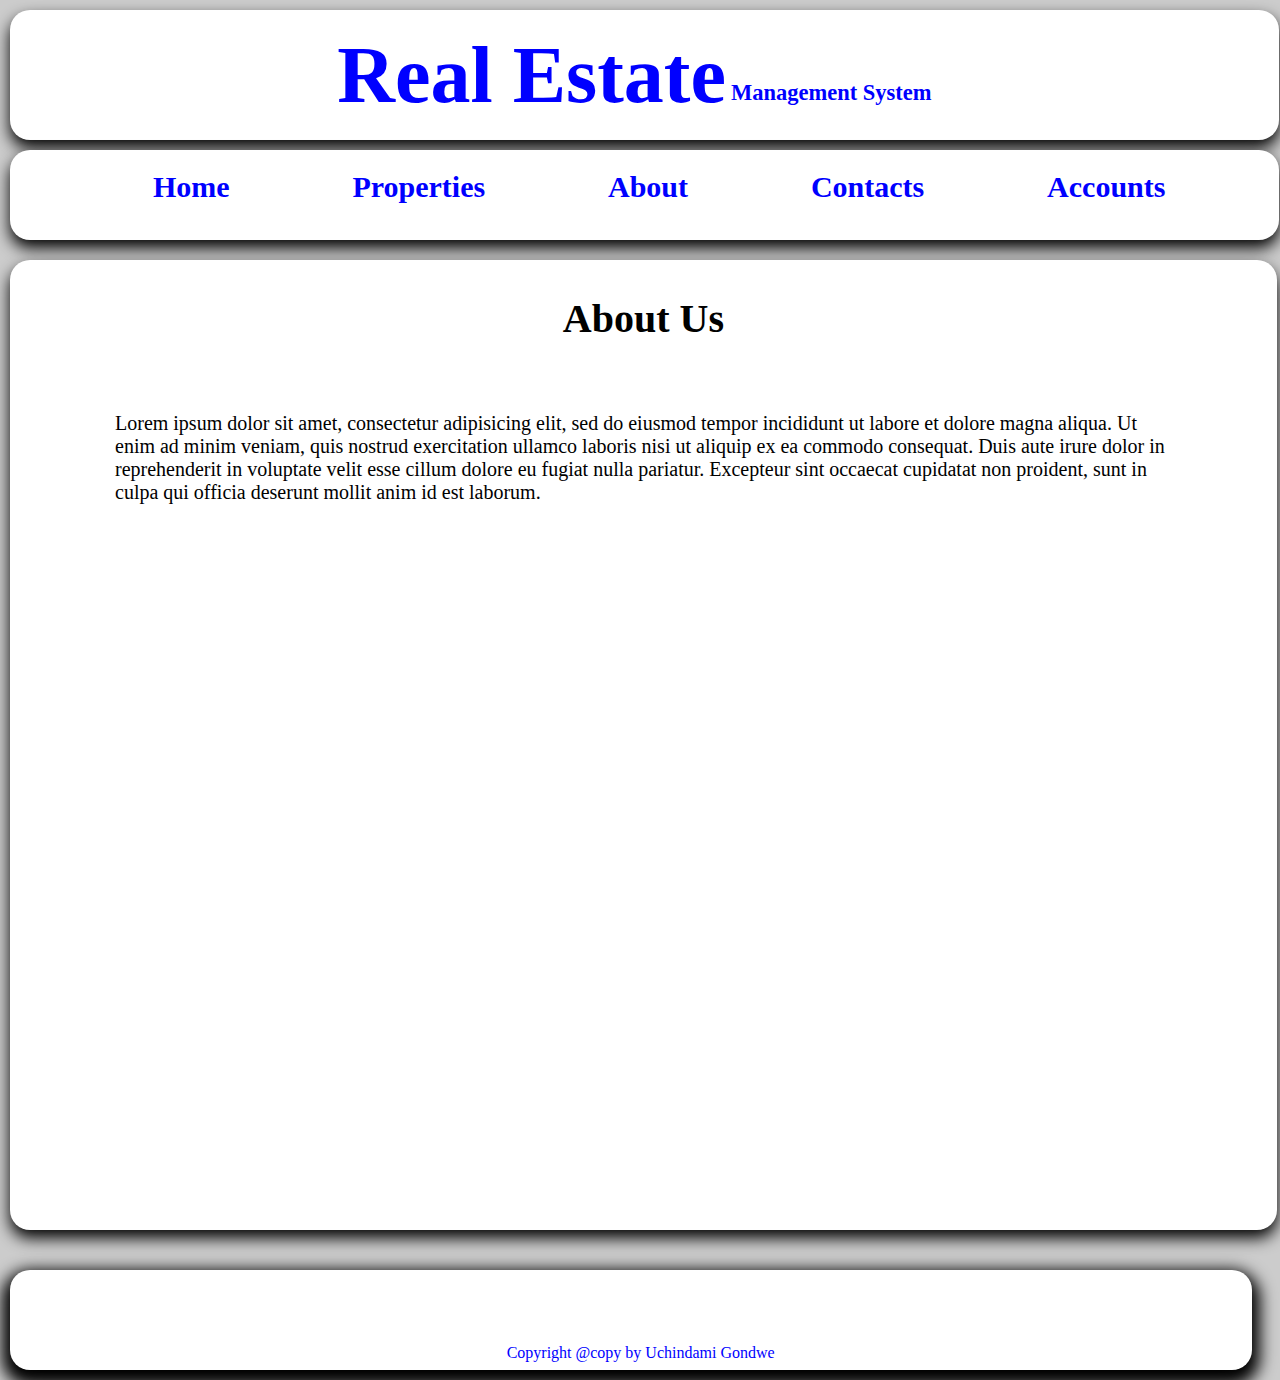
<file: About.html>
<!DOCTYPE html>
<html>
<head>
	<title>uchi</title>
	<meta charset="utf-8">
	<link rel="stylesheet" type="text/css" href="main.css">
	<meta name="viewport" content="width=device-width, initial-scale=1">
	<style type="text/css">
		button{
			background: #0099ff;
			color: #ffffff;
			font: bold 26px tahomma;
			border-radius: 15px;
			-moz-border-radius: 15px;
			-webkit-border-radius: 15px;
			box-shadow: 0px 10px 20px 0px;
			padding: 10px;
			margin-left: 15%;
		}
	</style>
</head>
<body>
<header id="head1"><h1>Real Estate</h1><span style="color: blue; font:bold 22.5px tahomma; margin:50px 0px 0px 5px; ">Management System</span>

</header>
<nav>
	<a href="index.html">Home</a>
    <a href="Properties.html">Properties</a>
	<a href="About.html">About</a>
	<a href="contact.html">Contacts</a>
	<a href="user login.html">Accounts</a>

</nav>
<div style="width: 93.5%;" id="div1">
	<section>
		<h2>About Us</h2>
<p style="padding: 50px; margin: 20px; font-size: 20px;">
Lorem ipsum dolor sit amet, consectetur adipisicing elit, sed do eiusmod
tempor incididunt ut labore et dolore magna aliqua. Ut enim ad minim veniam,
quis nostrud exercitation ullamco laboris nisi ut aliquip ex ea commodo
consequat. Duis aute irure dolor in reprehenderit in voluptate velit esse
cillum dolore eu fugiat nulla pariatur. Excepteur sint occaecat cupidatat non
proident, sunt in culpa qui officia deserunt mollit anim id est laborum.
</p>
			
	</section>
</div>

<footer>
	<p>
	Copyright @copy by Uchindami Gondwe
</p>
</footer>
</body>
</html>
</file>
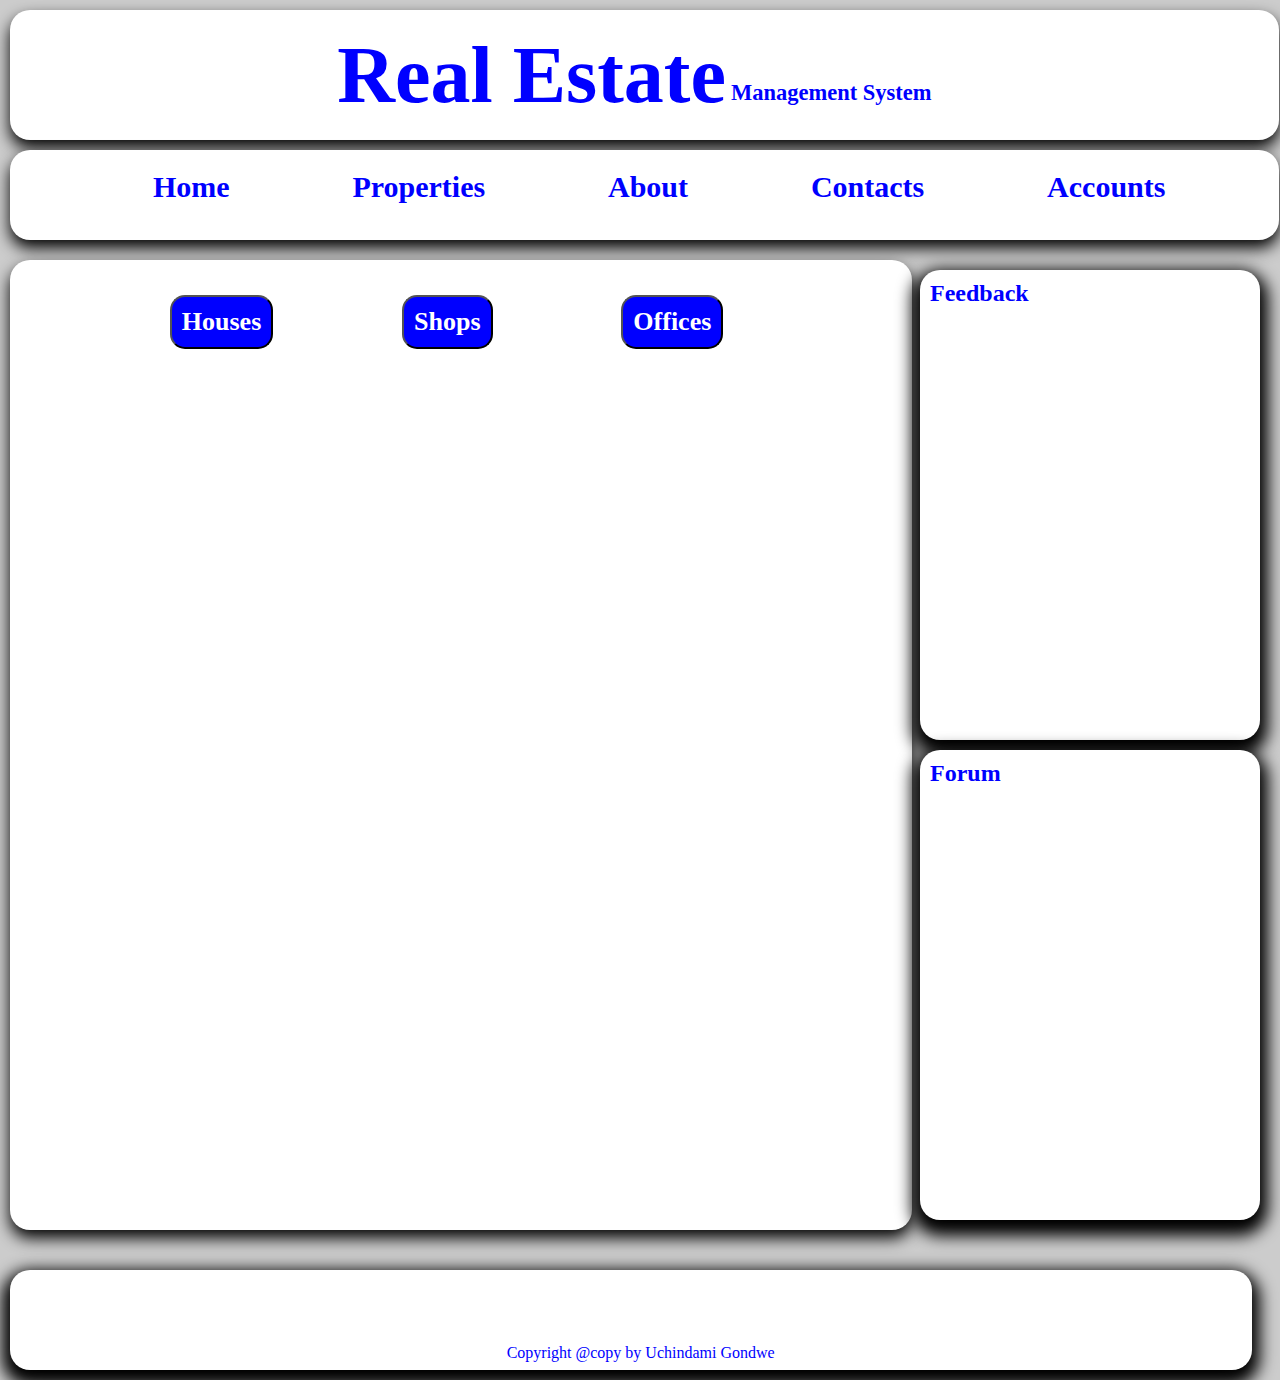
<file: Buildings.html>
<!DOCTYPE html>
<html>
<head>
	<title>uchi</title>
	<meta charset="utf-8">
	<link rel="stylesheet" type="text/css" href="main.css">
	<meta name="viewport" content="width=device-width, initial-scale=1">
	<style type="text/css">
		button{
			background: blue;
			color: #ffffff;
			font: bold 26px tahomma;
			border-radius: 15px;
			-moz-border-radius: 15px;
			-webkit-border-radius: 15px;
			box-shadow: 0px 10px 20px 0px;
			padding: 10px;
			margin-left: 15%;
		}
	</style>
</head>
<body>
<header id="head1"><h1>Real Estate</h1><span style="color: blue; font:bold 22.5px tahomma; margin:50px 0px 0px 5px; ">Management System</span>

</header>
<nav>
	<a href="index.html">Home</a>
    <a href="Properties.html">Properties</a>
	<a href="About.html">About</a>
	<a href="contact.html">Contacts</a>
	<a href="user login.html">Accounts</a>

</nav>
<div id="div1">
	<section>
		<a href="Houses.html"><button>Houses</button></a>
		<a href="Shops.html"><button>Shops</button></a>
		<a href="Offices.html"><button>Offices</button></a>

		
	</section>
</div>
<div id="div2">
	<aside class="side">
		<h2>Feedback</h2>
	</aside>
	<aside class="side">
		<h2>Forum</h2>
	</aside>
</div>
<footer>
	<p>
	Copyright @copy by Uchindami Gondwe
</p>
</footer>
</body>
</html>
</file>
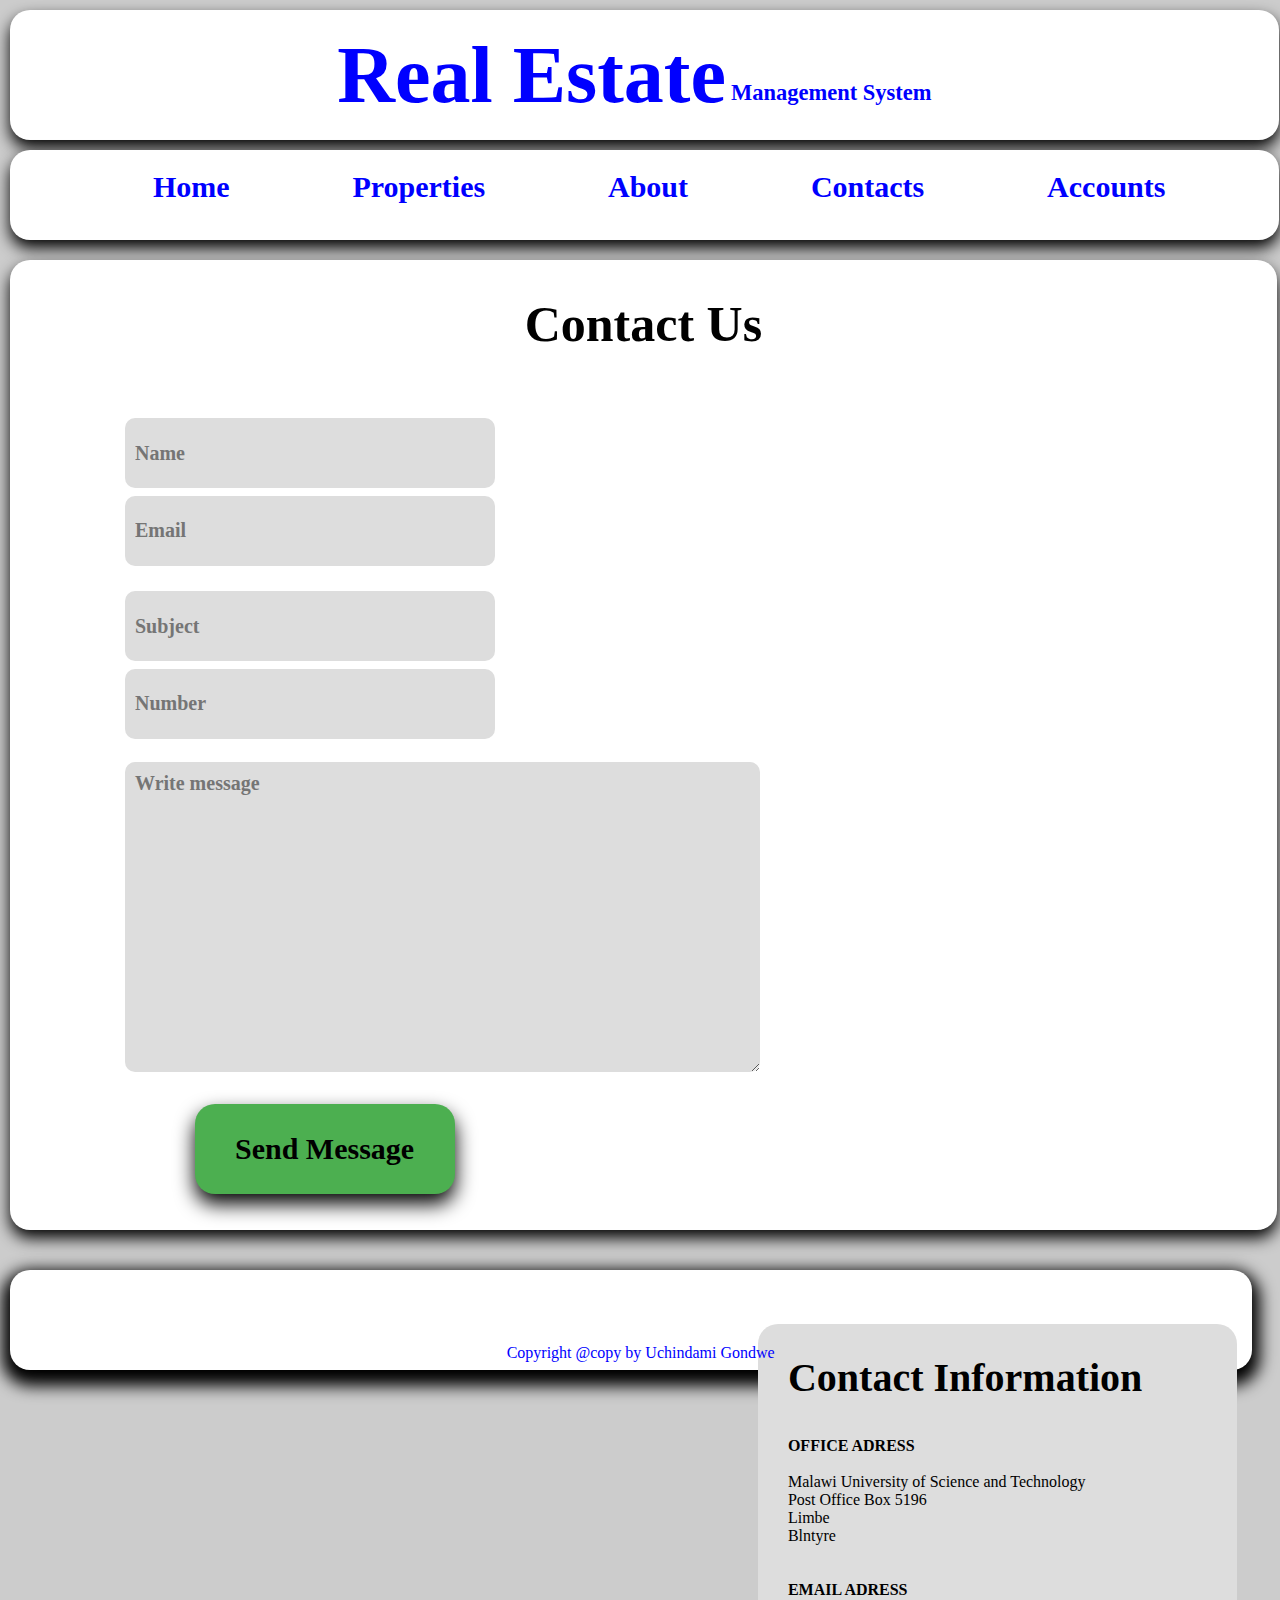
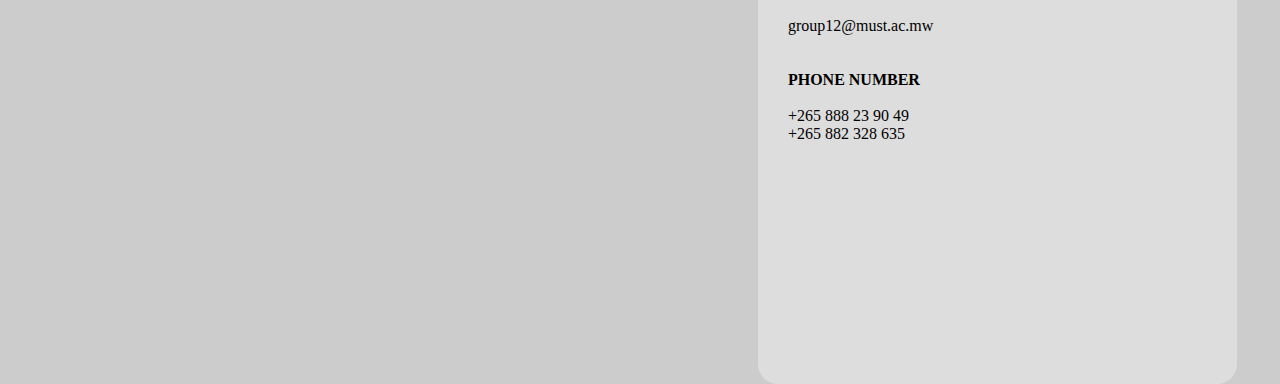
<file: contact.html>
<!DOCTYPE html>
<html>
<head>
	<title>uchi</title>
	<meta charset="utf-8">
	<link rel="stylesheet" type="text/css" href="main.css">
	<meta name="viewport" content="width=device-width, initial-scale=1">
	<style type="text/css">
		button{
			background: #0099ff;
			color: #ffffff;
			font: bold 26px tahomma;
			border-radius: 15px;
			-moz-border-radius: 15px;
			-webkit-border-radius: 15px;
			box-shadow: 0px 10px 20px 0px;
			padding: 10px;
			margin-left: 15%;
		}
		#Contact1{
			float: left;
			width: 49.9%;
			padding: 30px;
			margin: 30px;
		}
		#Contact2{
			float: right;
			width: 35%;
			padding: 30px;
			margin: 70px 5px 20px 5px;
			background: #dddddd;
			height: 600px;
			border-radius: 20px;
 -webkit-border-radius: 20px;
 -moz-border-radius: 20px;
		}
		input{
			background: #dddddd;
			border: none;
			border-radius: 10px;
			-moz-border-radius: 10px;
			-webkit-border-radius: 10px;
			padding: 10px;
			margin: 5px 20px 2.5px 20px;
			height: 50px;
			width: 350px;
			font: bold 20px tahomma;
		}
		textarea{
			background: #dddddd;
			border: none;
			border-radius: 10px;
			-moz-border-radius: 10px;
			-webkit-border-radius: 10px;
			padding: 10px;
			margin: 2.5px 20px 10px 20px;
			height: 290px;
			font: bold 20px tahomma;
		}
		button{
 background-color: #4CAF50;
  color: black;
  padding: 16px;
  font-size: 21px;
  border: none;
  border-radius: 20px;
 -webkit-border-radius: 20px;
 -moz-border-radius: 20px;
  width: 260px;
  height: 90px;
  font: bold 30px tahomma;
		}			}
	</style>
</head>
<body>
<header id="head1"><h1>Real Estate</h1><span style="color: blue; font:bold 22.5px tahomma; margin:50px 0px 0px 5px; ">Management System</span>

</header>
<nav>
	<a href="index.html">Home</a>
    <a href="Properties.html">Properties</a>
	<a href="About.html">About</a>
	<a href="contact.html">Contacts</a>
	<a href="user login.html">Accounts</a>

</nav>
<div style="width: 93.5%;" id="div1">
	<section>
		<h2 style="font: bold 50px tahomma;">Contact Us</h2>
		<div id="Contact1" >
		<form>
      <input type="text" name="name" placeholder="Name">
      <input type="email" name="name" placeholder="Email"></br></br>
      <input type="text" name="name" placeholder="Subject">
      <input type="d/*" name="name" placeholder="Number"></br></br>

            <textarea type="text" name="name" placeholder="Write message" cols="50" row="10"></textarea></br></br> 
            <button type="submit" name="submit" placeholder="Send Message">Send Message</button>
      </form>
      </div>
	<div id="Contact2">
		<h3 style="font-size: 40px;">Contact Information</h3></br></br>
      <h4>OFFICE ADRESS</h4></br>
      <P>Malawi University of Science and Technology</br>Post Office Box 5196</br>Limbe</br>Blntyre</P></br></br>
      <h4>EMAIL ADRESS</h4></br>
      <p>group12@must.ac.mw</p></br></br>
      <h4>PHONE NUMBER</h4></br>
      <p>+265 888 23 90 49</br>+265 882 328 635</p>
	</div>	
	</section>
</div>

<footer>
	<p>
	Copyright @copy by Uchindami Gondwe
</p>
</footer>
</body>
</html>
</file>
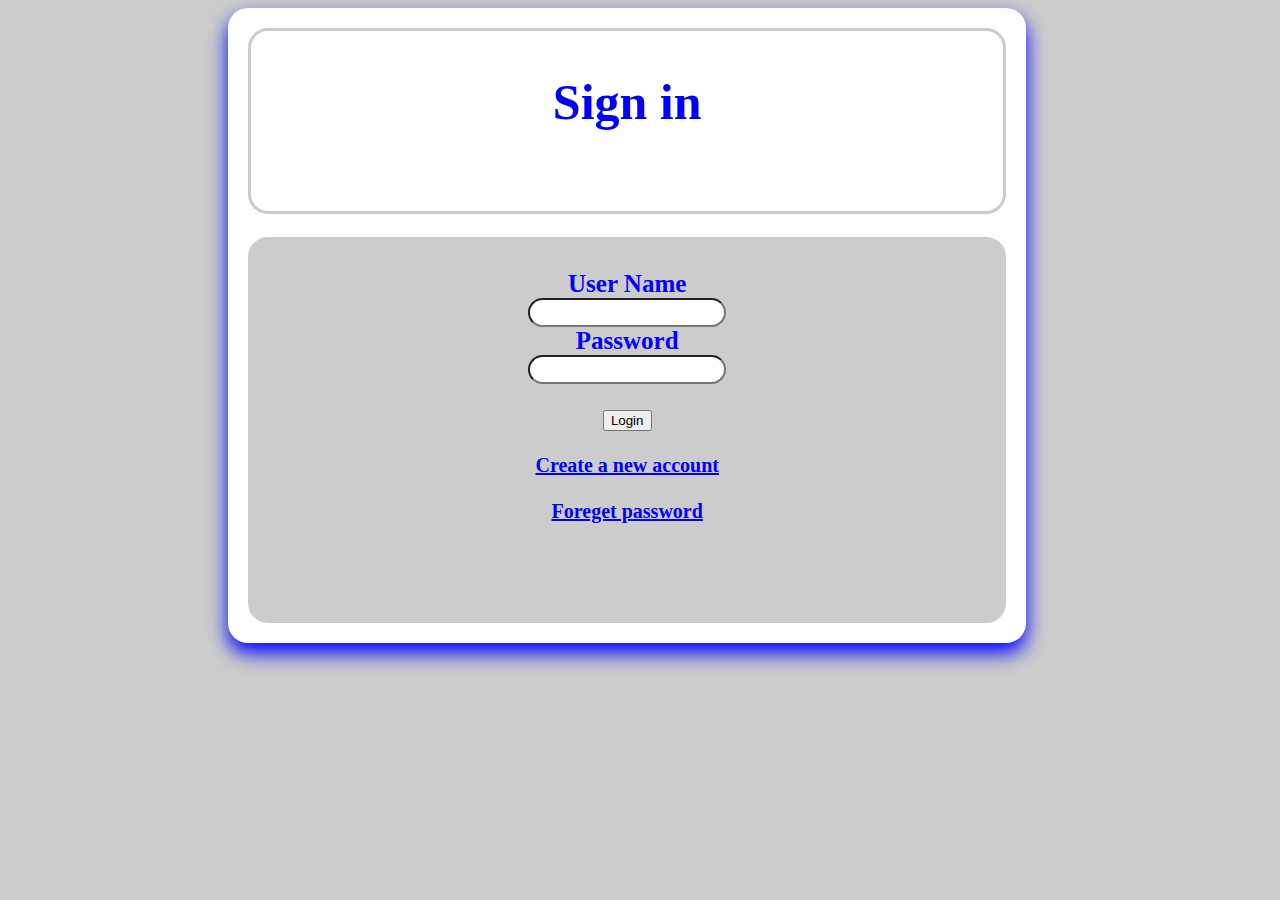
<file: Csign.html>
<!DOCTYPE html>
<html>
<head>
	<title></title>
	<style type="text/css">
		body{
			text-align: center;
			background-color: #cccccc;
		}
		h2{
			font: bold 50px tahomma;
		}
		#div1{
			width: 60%;
			color: blue;
			background: white;
   			 border-radius: 20px;
			-webkit-border-radius: 20px;
			-moz-border-radius: 20px;
			padding: 20px;
			margin: 0px 220px 0px 220px;
			box-shadow: 0px 10px 20px 0px;
			font: bold 20px tahomma;
		}
		#div2{
			border: 3px solid #cccccc ;
			height: 180px;
   			 border-radius: 20px;
			-webkit-border-radius: 20px;
			-moz-border-radius: 20px;
					}
		#div3{
			background: #cccccc;
			padding-top: 30px;
			border: 3px solid #cccccc ;
			height: 350px;
   			 border-radius: 20px;
			-webkit-border-radius: 20px;
			-moz-border-radius: 20px;
					}
			label{
				font: bold 25px tahomma;
			}
	</style>
</head>
<body>
<div id="div1">
		
		<div id="div2">
			<h2>Sign in</h2>
	</div></br>
	<div id="div3">
	<form action="C_index.php" >

			<label>User Name</label></br>



			<input style="border-radius: 20px;
			-webkit-border-radius: 20px;
			-moz-border-radius: 20px;
			width: 190px;
			height: 23px; type="text" name="user"></br>

			<label>Password</label></br>


			<input style="border-radius: 20px;
			-webkit-border-radius: 20px;
			-moz-border-radius: 20px; width: 190px;
			height: 23px;" type="Password" name="Password"></br></br>


			<input type="submit" name="submit" value="Login"></br></br>

	<a style=" color: blue; " href="Registration.html">Create a new account</a></br></br>
	<a style="color: blue;" href="Foreget.html">Foreget password</a>
	</form>
	</div>
	</div>
</body>
</html>
</file>
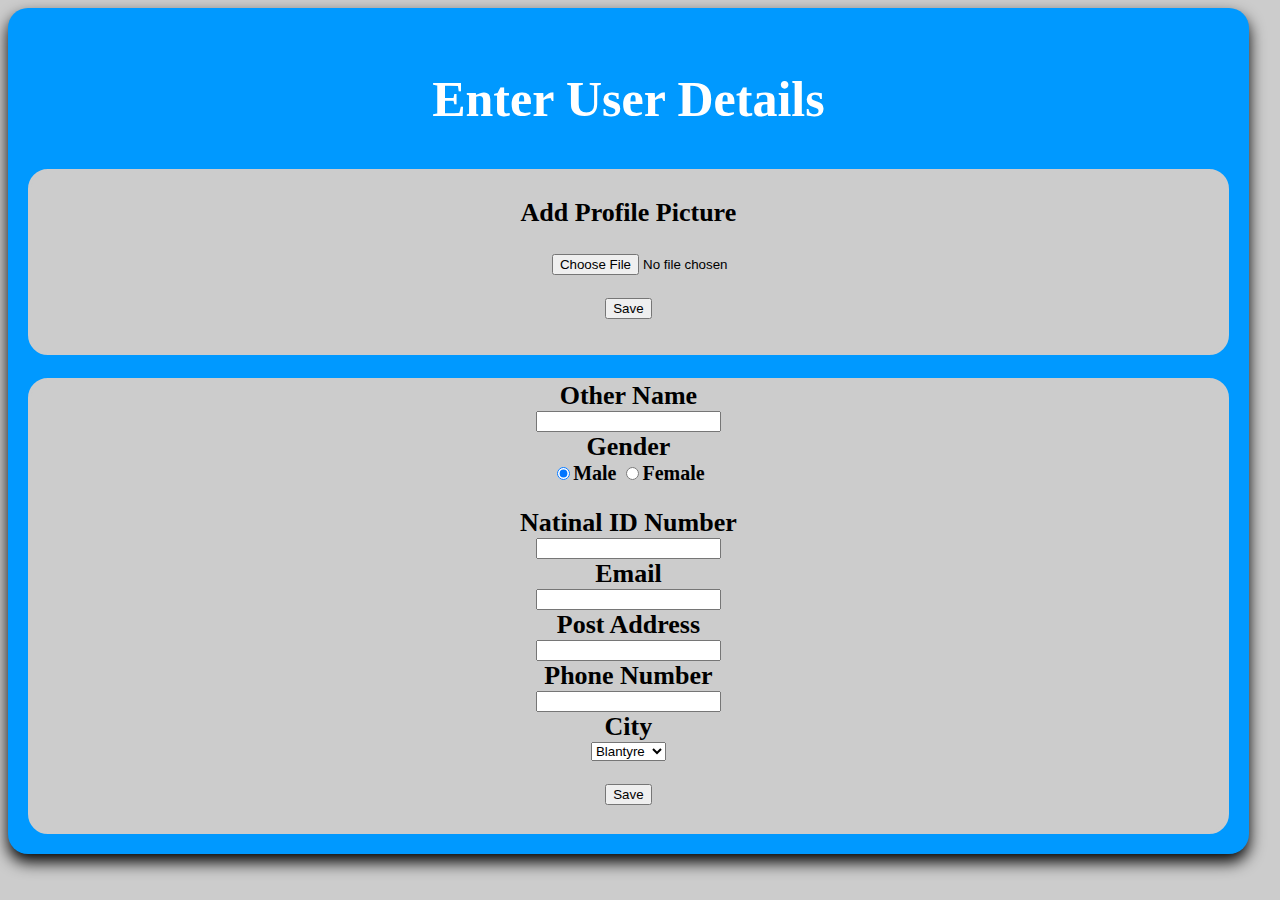
<file: firstForm.html>
<html>
<head>
	<title>
		identinty
	</title>
	<style type="text/css">
		body{
			clear: both;
			text-align: center;
			background-color: #cccccc;
		}
		h2{
			font: bold 50px tahomma;
			color: #ffffff;
		}
		h3{
			font: bold 26px tahomma;
		}
		#div1{
			width: 95%;
			color: black;
			background: #0099ff;
   			 border-radius: 20px;
			-webkit-border-radius: 20px;
			-moz-border-radius: 20px;
			padding: 20px;
			margin:  0px;
			box-shadow: 0px 8px 16px 0px;
			font: bold 20px tahomma;
		}
		#div2{
			border: 3px solid #cccccc ;
			height: 180px;
			background: #cccccc;
   			 border-radius: 20px;
			-webkit-border-radius: 20px;
			-moz-border-radius: 20px;
					}
		#div3{
			border: 3px solid #cccccc ;
			height: 450px;
			background: #cccccc;
   			 border-radius: 20px;
			-webkit-border-radius: 20px;
			-moz-border-radius: 20px;
					}
					label{
						font: bold 26px tahomma;
					}
	</style>
</head>
<body>
	
	<div id="div1">
		<h2>Enter User Details</h2>
		<div id="div2">
		<h3><b>Add Profile Picture</b></h3>
		<input style=" padding-left: 100;" type="file" name="image" accept="image/*" title="Olny images are allowed!!!"></br></br>
		<input type="submit" value="Save">
	</div></br>
	<div id="div3">
	<form method="post" action="index.php" >
		
			<label>Other Name</label></br><input type="text" name="OtherName"></br>

			<label>Gender</label></br>
			<input type="radio" name="select" checked="checked">Male
			<input type="radio" name="select">Female
			</br></br>

			<label>Natinal ID Number</label></br><input type="text" name="Nationality" ></br>

			<label>Email</label></br><input type="email" name="email"></br>

			<label>Post Address</label></br><input type="text" name="PostAddress"></br>

			<label>Phone Number</label></br><input pattern="\d*" name="PhonrNumber" title="Numbers Only!!!" ></br>

		<label>City</label></br>
			<select>
				<option name="Blantyre">Blantyre</option>
				<option name="Lilongwe">Lilongwe</option>
				<option name="Zomba">Zomba</option>
				<option name="Mzuzu">Mzuzu</option>
			</select></br>
			</br>
			<input type="submit" value="Save">
	</form>
	</div>
	</div>
</body>
</html>
</file>
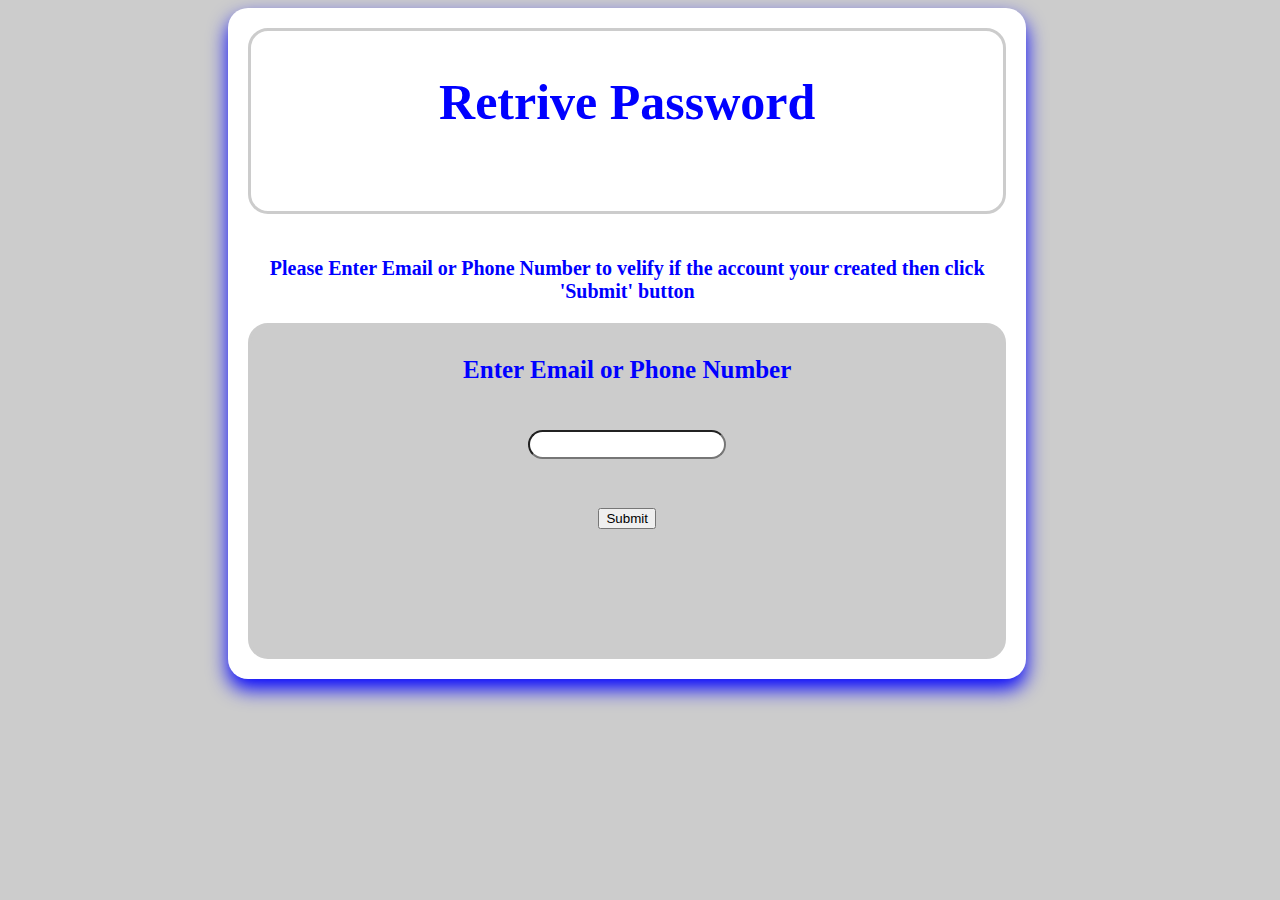
<file: Foreget.html>
<!DOCTYPE html>
<html>
<head>
	<title></title>
	<style type="text/css">
		body{
			text-align: center;
			background-color: #cccccc;
		}
		h2{
			font: bold 50px tahomma;
		}
		#div1{
			width: 60%;
			color: blue;
			background: white;
   			 border-radius: 20px;
			-webkit-border-radius: 20px;
			-moz-border-radius: 20px;
			padding: 20px;
			margin: 0px 220px 0px 220px;
			box-shadow: 0px 10px 20px 0px;
			font: bold 20px tahomma;
		}
		#div2{
			border: 3px solid #cccccc ;
			height: 180px;
   			 border-radius: 20px;
			-webkit-border-radius: 20px;
			-moz-border-radius: 20px;
					}
		#div3{
			background: #cccccc;
			padding-top: 30px;
			border: 3px solid #cccccc ;
			height: 300px;
   			 border-radius: 20px;
			-webkit-border-radius: 20px;
			-moz-border-radius: 20px;
					}
			label{
				font: bold 25px tahomma;
			}
	</style>
</head>
<body>
<div id="div1">
		
		<div id="div2">
			<h2>Retrive Password</h2>
	</div></br>
	<p>Please Enter Email or Phone Number to velify if the account your created then click 'Submit' button</p>
	<div id="div3">
	<form action="L_index.php" >

			<label>Enter Email or Phone Number</label></br>


			</br></br>
			<input style="border-radius: 20px;
			-webkit-border-radius: 20px;
			-moz-border-radius: 20px;
			width: 190px;
			height: 23px; type="text" name="user"></br>
			</br></br>
			<input type="submit" name="submit" value="Submit"></br></br>


	</form>
	</div>
	</div>
</body>
</html>
</file>
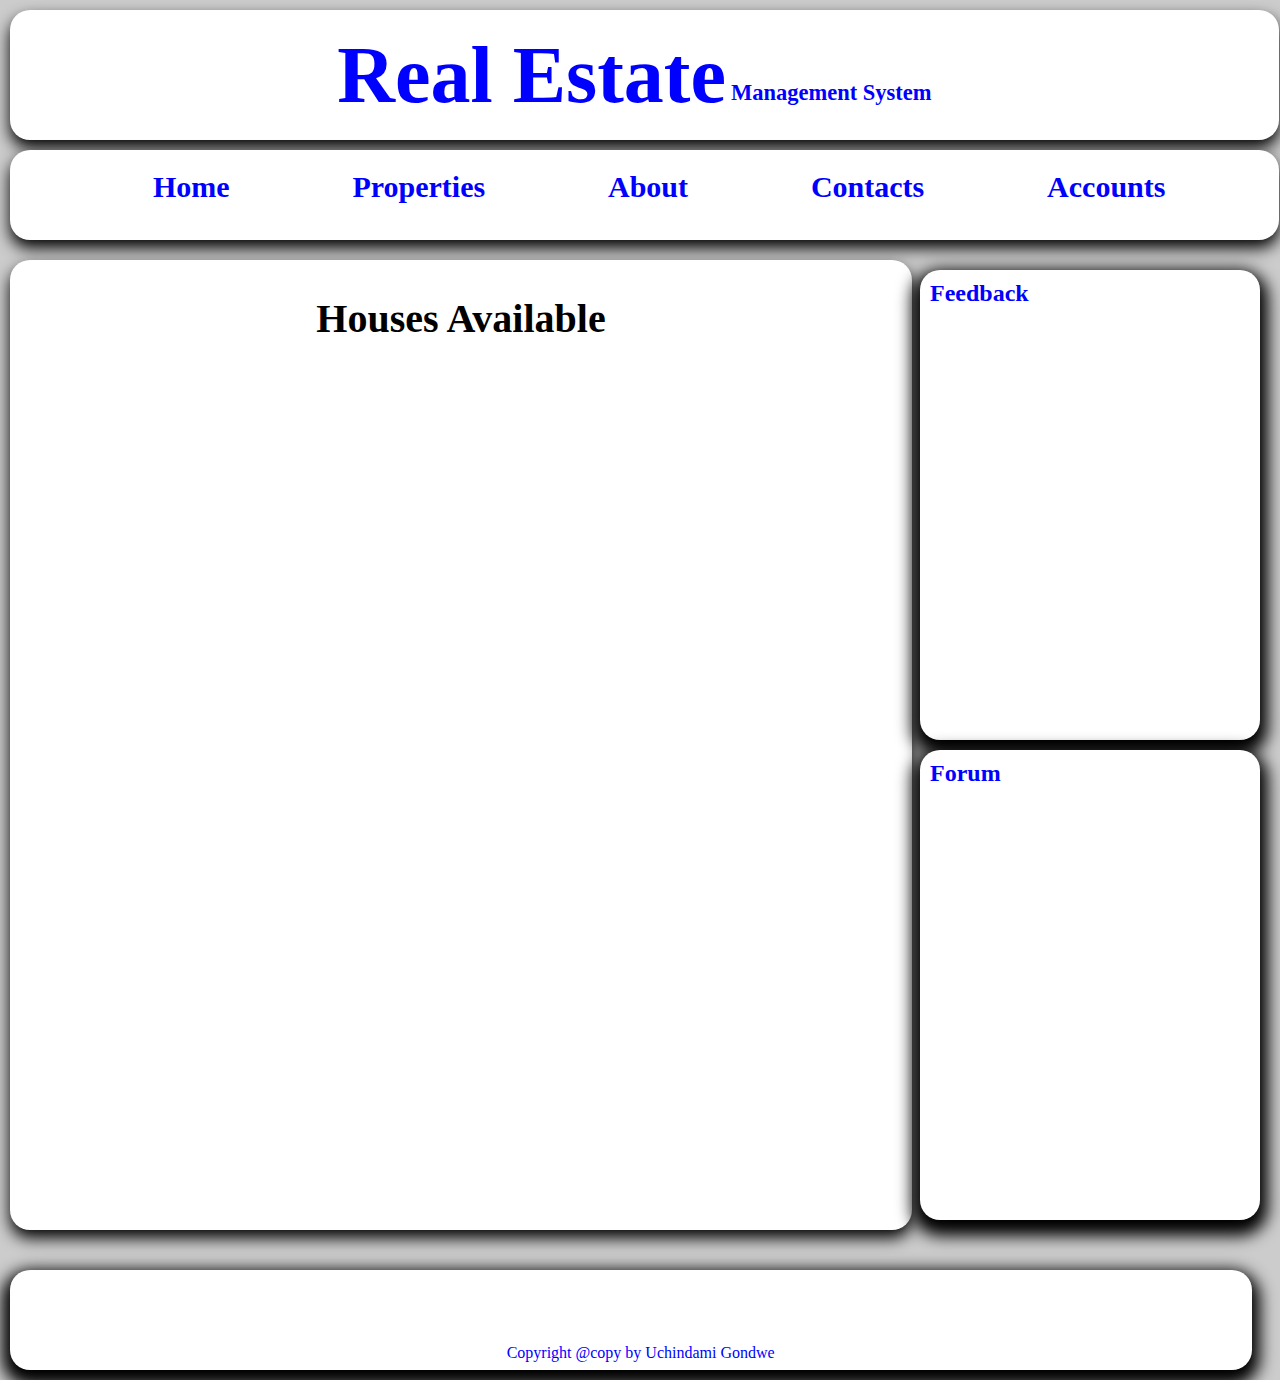
<file: Houses.html>
<!DOCTYPE html>
<html>
<head>
	<title>uchi</title>
	<meta charset="utf-8">
	<link rel="stylesheet" type="text/css" href="main.css">
	<meta name="viewport" content="width=device-width, initial-scale=1">
	<style type="text/css">
		button{
			background: blue;
			color: #ffffff;
			font: bold 26px tahomma;
			border-radius: 15px;
			-moz-border-radius: 15px;
			-webkit-border-radius: 15px;
			box-shadow: 0px 10px 20px 0px;
			padding: 10px;
			margin-left: 15%;
		}
	</style>
</head>
<body>
<header id="head1"><h1>Real Estate</h1><span style="color: blue; font:bold 22.5px tahomma; margin:50px 0px 0px 5px; ">Management System</span>

</header>
<nav>
	<a href="index.html">Home</a>
    <a href="Properties.html">Properties</a>
	<a href="About.html">About</a>
	<a href="contact.html">Contacts</a>
	<a href="user login.html">Accounts</a>

</nav>
<div id="div1">
	<section>
		<h2>Houses Available</h2>

		<table>
			<tr></tr>
			<tr></tr>
			<tr></tr>
		</table>
	</section>
</div>
<div id="div2">
	<aside class="side">
		<h2>Feedback</h2>
	</aside>
	<aside class="side">
		<h2>Forum</h2>
	</aside>
</div>
<footer>
	<p>
	Copyright @copy by Uchindami Gondwe
</p>
</footer>
</body>
</html>
</file>
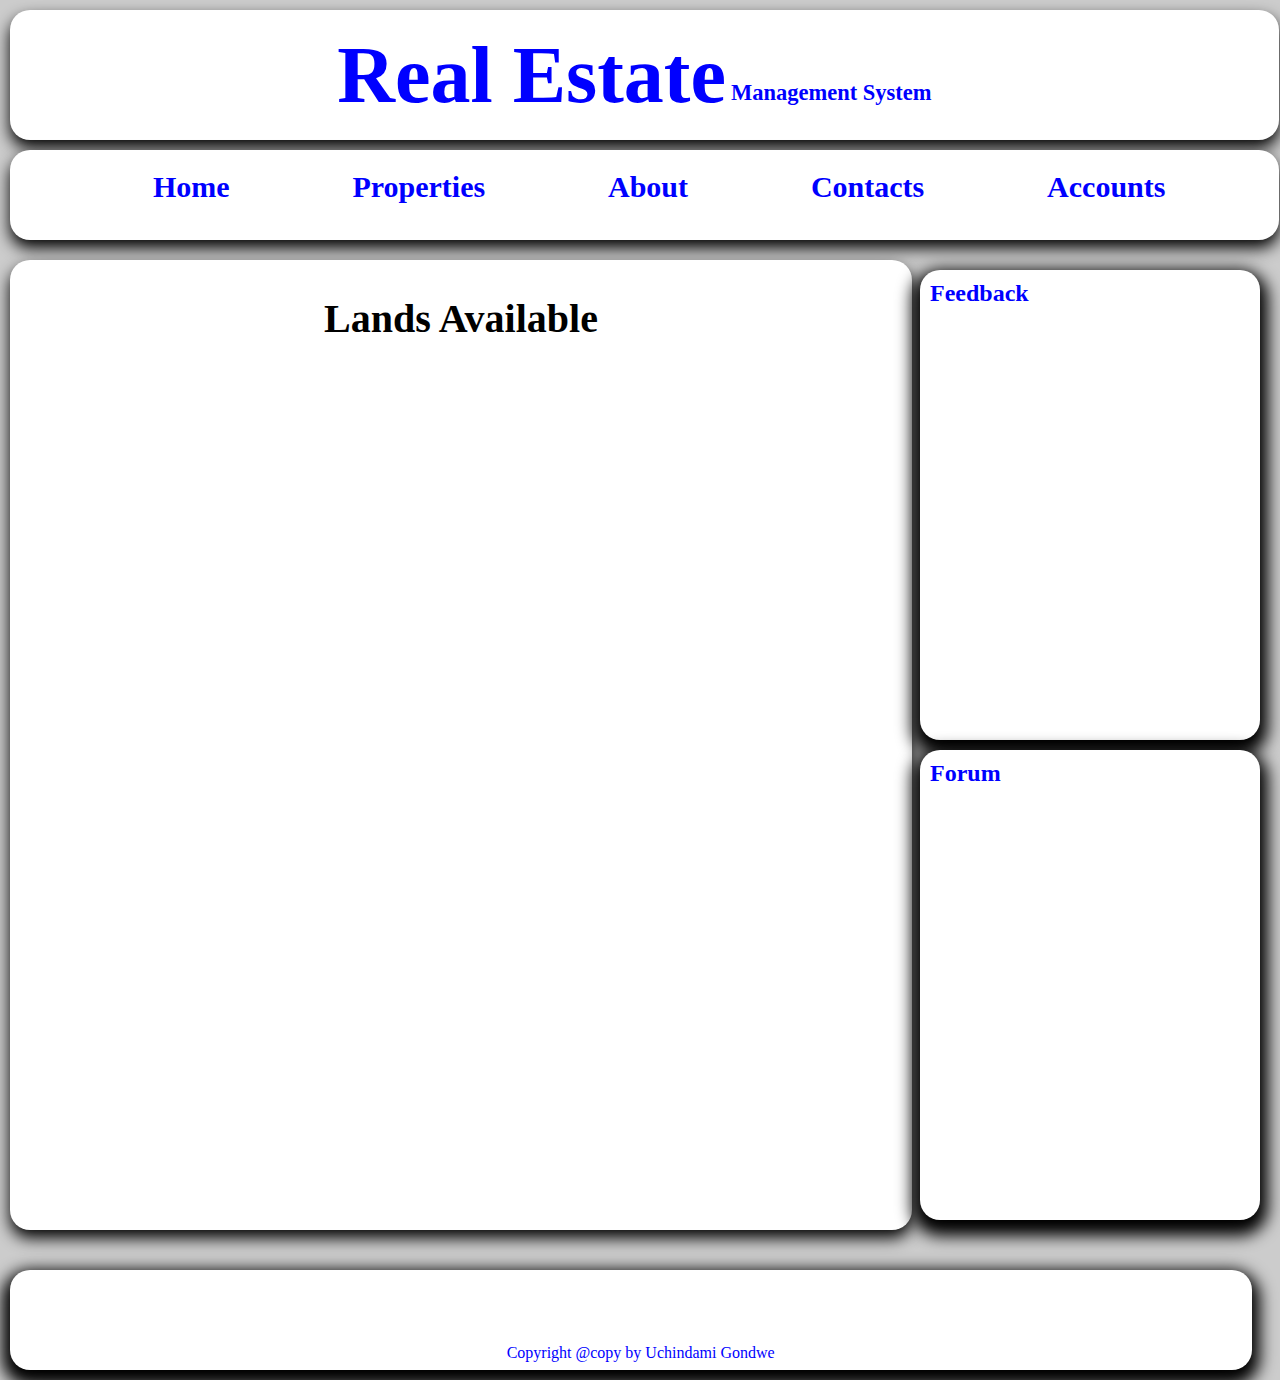
<file: Lands.html>
<!DOCTYPE html>
<html>
<head>
	<title>uchi</title>
	<meta charset="utf-8">
	<link rel="stylesheet" type="text/css" href="main.css">
	<meta name="viewport" content="width=device-width, initial-scale=1">
	<style type="text/css">
		button{
			background: #0099ff;
			color: #ffffff;
			font: bold 26px tahomma;
			border-radius: 15px;
			-moz-border-radius: 15px;
			-webkit-border-radius: 15px;
			box-shadow: 0px 10px 20px 0px;
			padding: 10px;
			margin-left: 15%;
		}
	</style>
</head>
<body>
<header id="head1"><h1>Real Estate</h1><span style="color: blue; font:bold 22.5px tahomma; margin:50px 0px 0px 5px; ">Management System</span>

</header>
<nav>
	<a href="index.html">Home</a>
    <a href="Properties.html">Properties</a>
	<a href="About.html">About</a>
	<a href="contact.html">Contacts</a>
	<a href="user login.html">Accounts</a>

</nav>
<div id="div1">
	<section>
		<h2>Lands Available</h2>

		
	</section>
</div>
<div id="div2">
	<aside class="side">
		<h2>Feedback</h2>
	</aside>
	<aside class="side">
		<h2>Forum</h2>
	</aside>
</div>
<footer>
	<p>
	Copyright @copy by Uchindami Gondwe
</p>
</footer>
</body>
</html>
</file>
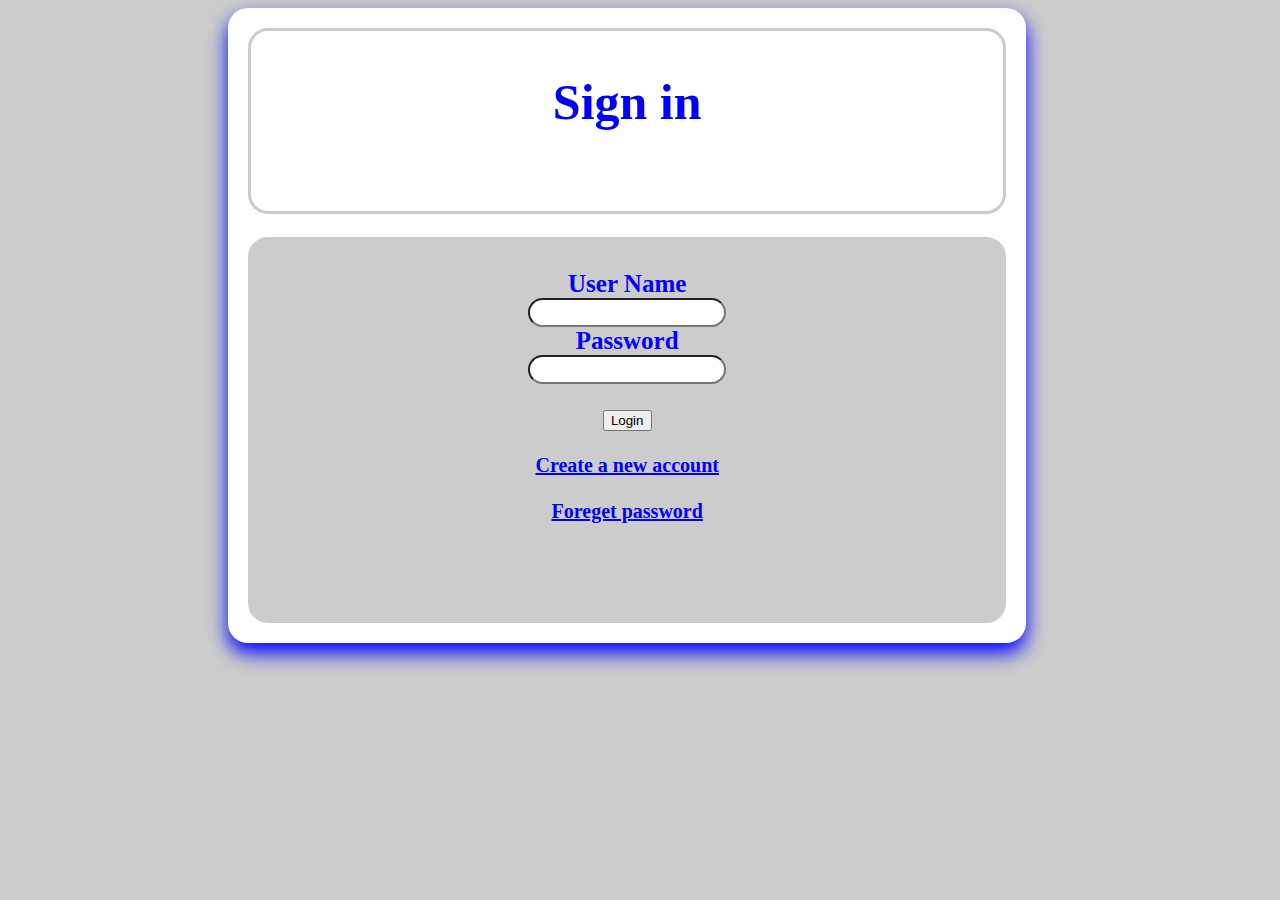
<file: Lsign.html>
<!DOCTYPE html>
<html>
<head>
	<title></title>
	<style type="text/css">
		body{
			text-align: center;
			background-color: #cccccc;
		}
		h2{
			font: bold 50px tahomma;
		}
		#div1{
			width: 60%;
			color: blue;
			background: white;
   			 border-radius: 20px;
			-webkit-border-radius: 20px;
			-moz-border-radius: 20px;
			padding: 20px;
			margin: 0px 220px 0px 220px;
			box-shadow: 0px 10px 20px 0px;
			font: bold 20px tahomma;
		}
		#div2{
			border: 3px solid #cccccc ;
			height: 180px;
   			 border-radius: 20px;
			-webkit-border-radius: 20px;
			-moz-border-radius: 20px;
					}
		#div3{
			background: #cccccc;
			padding-top: 30px;
			border: 3px solid #cccccc ;
			height: 350px;
   			 border-radius: 20px;
			-webkit-border-radius: 20px;
			-moz-border-radius: 20px;
					}
			label{
				font: bold 25px tahomma;
			}
	</style>
</head>
<body>
<div id="div1">
		
		<div id="div2">
			<h2>Sign in</h2>
	</div></br>
	<div id="div3">
	<form action="L_index.php" >

			<label>User Name</label></br>



			<input style="border-radius: 20px;
			-webkit-border-radius: 20px;
			-moz-border-radius: 20px;
			width: 190px;
			height: 23px; type="text" name="user"></br>

			<label>Password</label></br>


			<input style="border-radius: 20px;
			-webkit-border-radius: 20px;
			-moz-border-radius: 20px; width: 190px;
			height: 23px;" type="Password" name="Password"></br></br>


			<input type="submit" name="submit" value="Login"></br></br>

	<a style=" color: blue; " href="Registration.html">Create a new account</a></br></br>
	<a style="color: blue;" href="Foreget.html">Foreget password</a>
	</form>
	</div>
	</div>
</body>
</html>
</file>
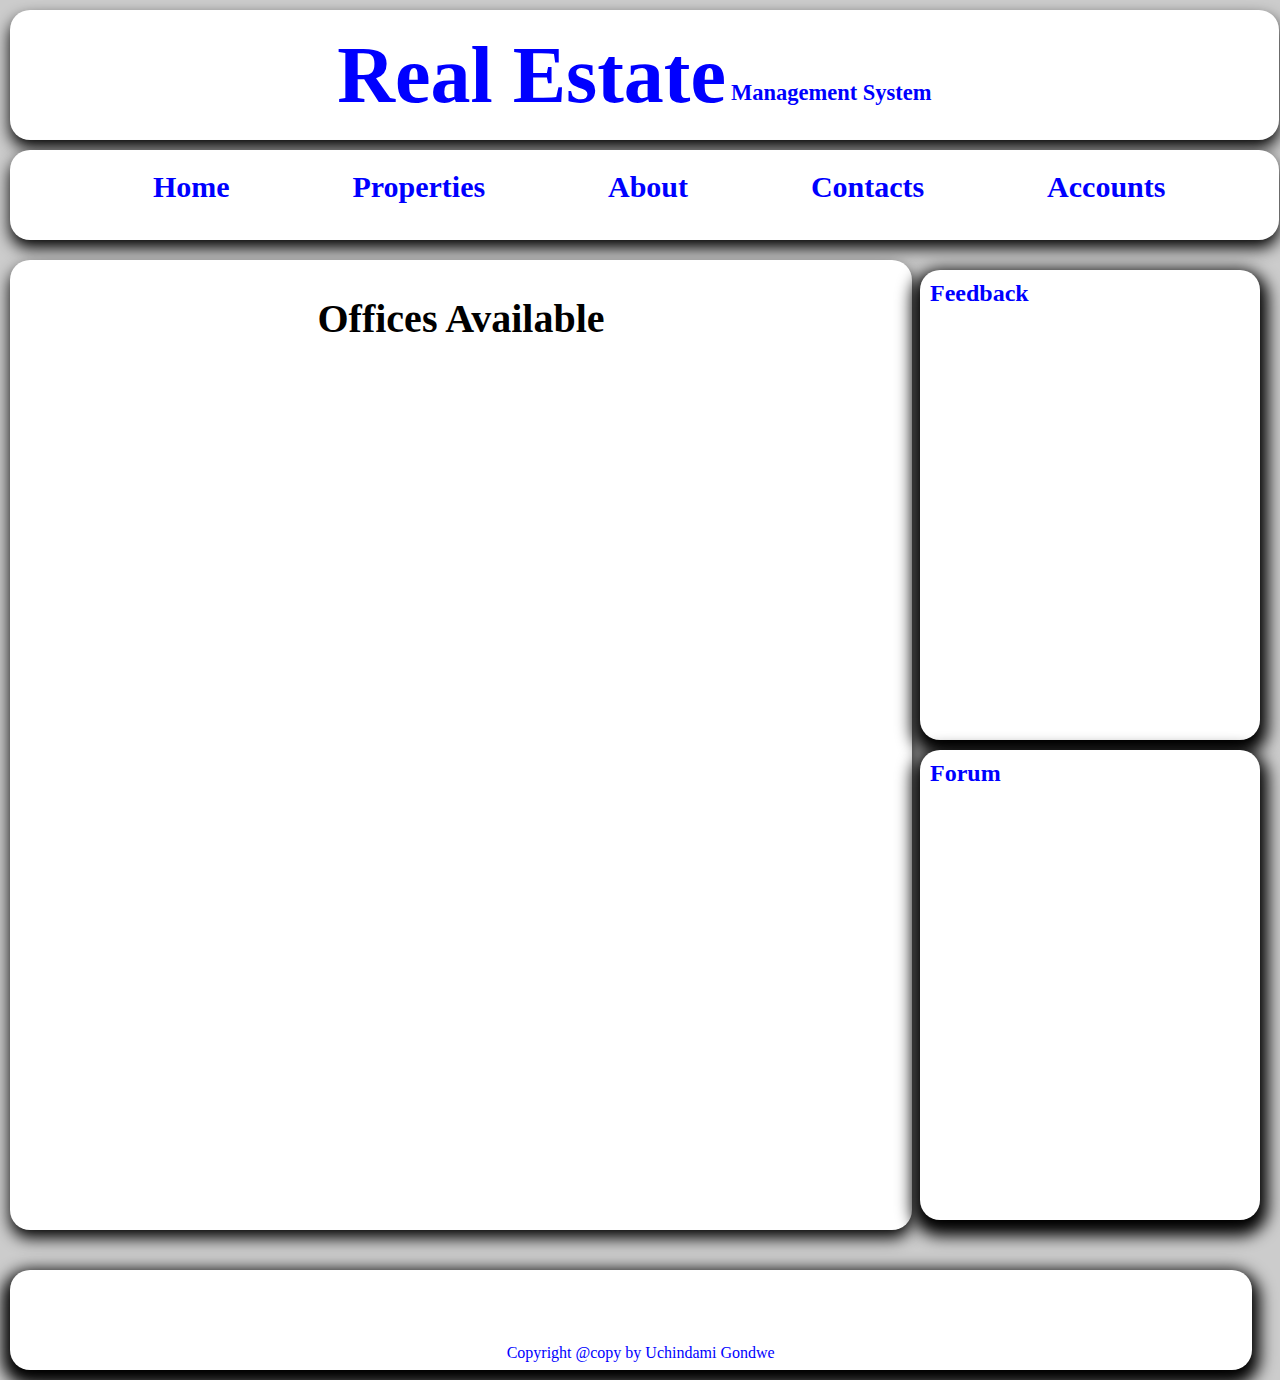
<file: Offices.html>
<!DOCTYPE html>
<html>
<head>
	<title>uchi</title>
	<meta charset="utf-8">
	<link rel="stylesheet" type="text/css" href="main.css">
	<meta name="viewport" content="width=device-width, initial-scale=1">
	<style type="text/css">
		button{
			background: blue;
			color: #ffffff;
			font: bold 26px tahomma;
			border-radius: 15px;
			-moz-border-radius: 15px;
			-webkit-border-radius: 15px;
			box-shadow: 0px 10px 20px 0px;
			padding: 10px;
			margin-left: 15%;
		}
	</style>
</head>
<body>
<header id="head1"><h1>Real Estate</h1><span style="color: blue; font:bold 22.5px tahomma; margin:50px 0px 0px 5px; ">Management System</span>	

</header>
<nav>
	<a href="index.html">Home</a>
    <a href="Properties.html">Properties</a>
	<a href="About.html">About</a>
	<a href="contact.html">Contacts</a>
	<a href="user login.html">Accounts</a>

</nav>
<div id="div1">
	<section>
		<h2>Offices Available</h2>

		
	</section>
</div>
<div id="div2">
	<aside class="side">
		<h2>Feedback</h2>
	</aside>
	<aside class="side">
		<h2>Forum</h2>
	</aside>
</div>
<footer>
	<p>
	Copyright @copy by Uchindami Gondwe
</p>
</footer>
</body>
</html>
</file>
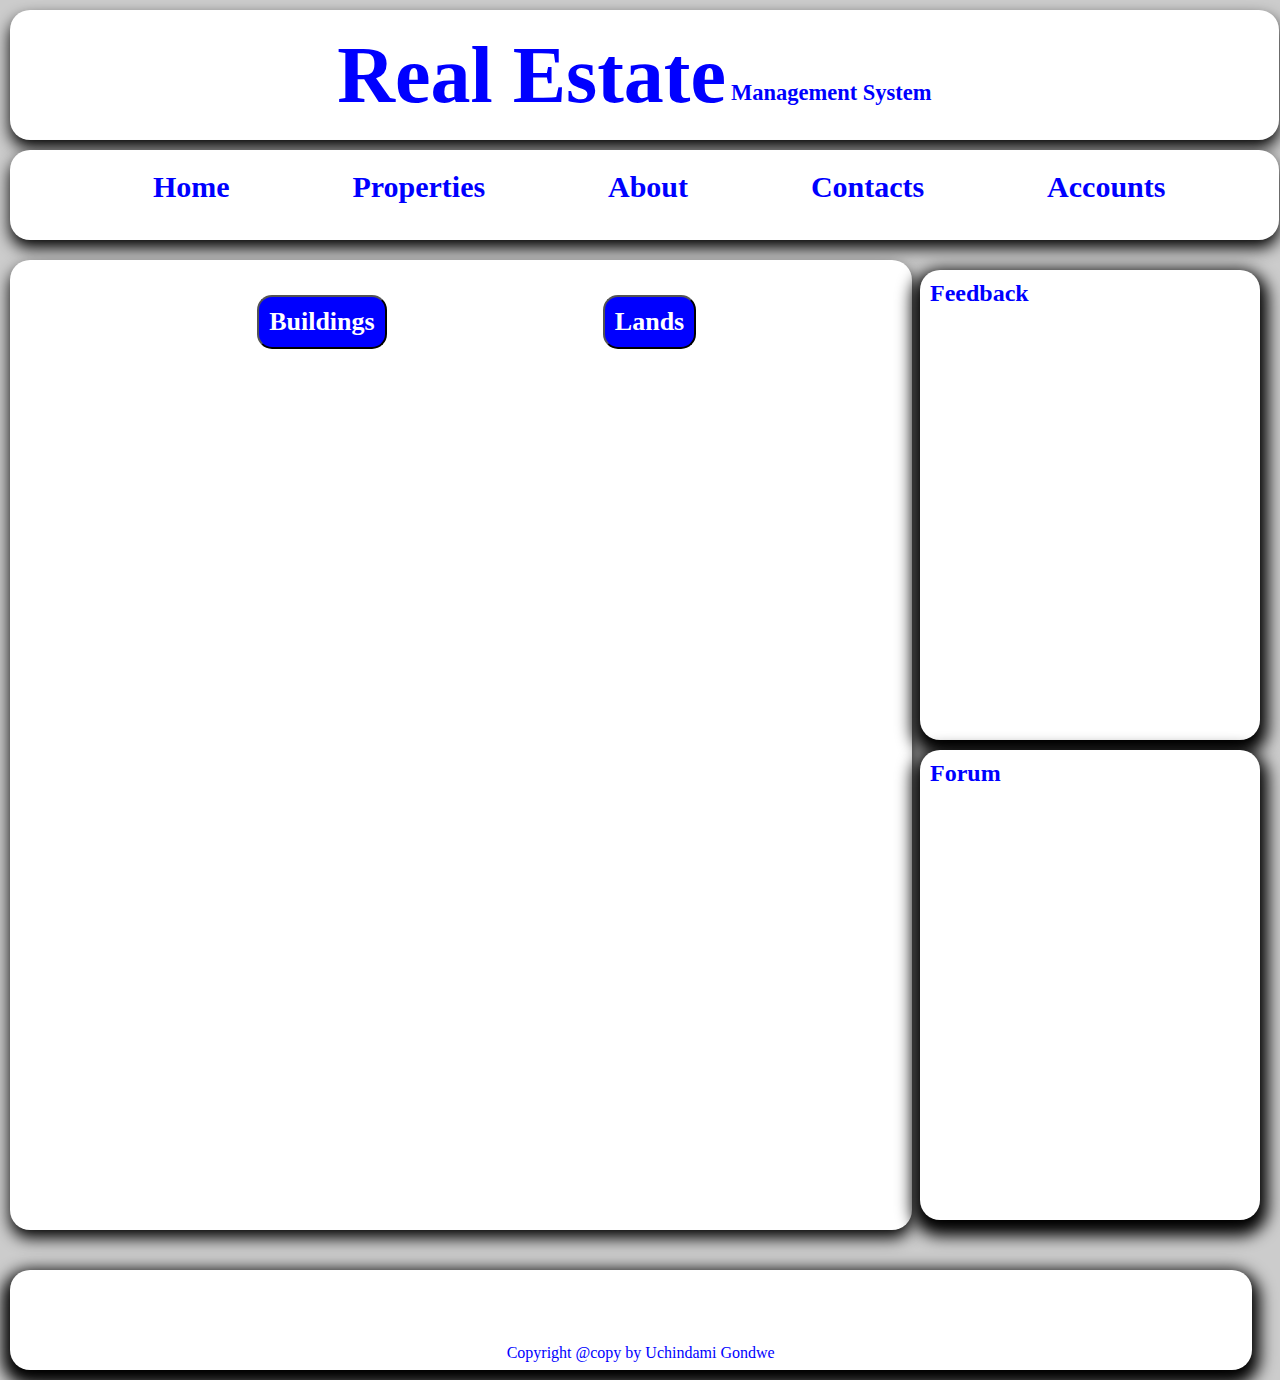
<file: Properties.html>
<!DOCTYPE html>
<html>
<head>
	<title>uchi</title>
	<meta charset="utf-8">
	<link rel="stylesheet" type="text/css" href="main.css">
	<meta name="viewport" content="width=device-width, initial-scale=1">
	<style type="text/css">
		button{
			background: blue;
			color: #ffffff;
			font: bold 26px tahomma;
			border-radius: 15px;
			-moz-border-radius: 15px;
			-webkit-border-radius: 15px;
			box-shadow: 0px 10px 20px 0px;
			padding: 10px;
			margin-left: 25.5%;
		}
	</style>
</head>
<body>
<header id="head1"><h1>Real Estate</h1><span style="color: blue; font:bold 22.5px tahomma; margin:50px 0px 0px 5px; ">Management System</span>

</header>
<nav>
	<a href="index.html">Home</a>
    <a href="Properties.html">Properties</a>
	<a href="About.html">About</a>
	<a href="contact.html">Contacts</a>
	<a href="user login.html">Accounts</a>

</nav>
<div id="div1">
	<section>
		<a href="Buildings.html"><button>Buildings</button></a>
		<a href="Lands.html"><button>Lands</button></a>

		
	</section>
</div>
<div id="div2">
	<aside class="side">
		<h2>Feedback</h2>
	</aside>
	<aside class="side">
		<h2>Forum</h2>
	</aside>
</div>
<footer>
	<p>
	Copyright @copy by Uchindami Gondwe
</p>
</footer>
</body>
</html>
</file>
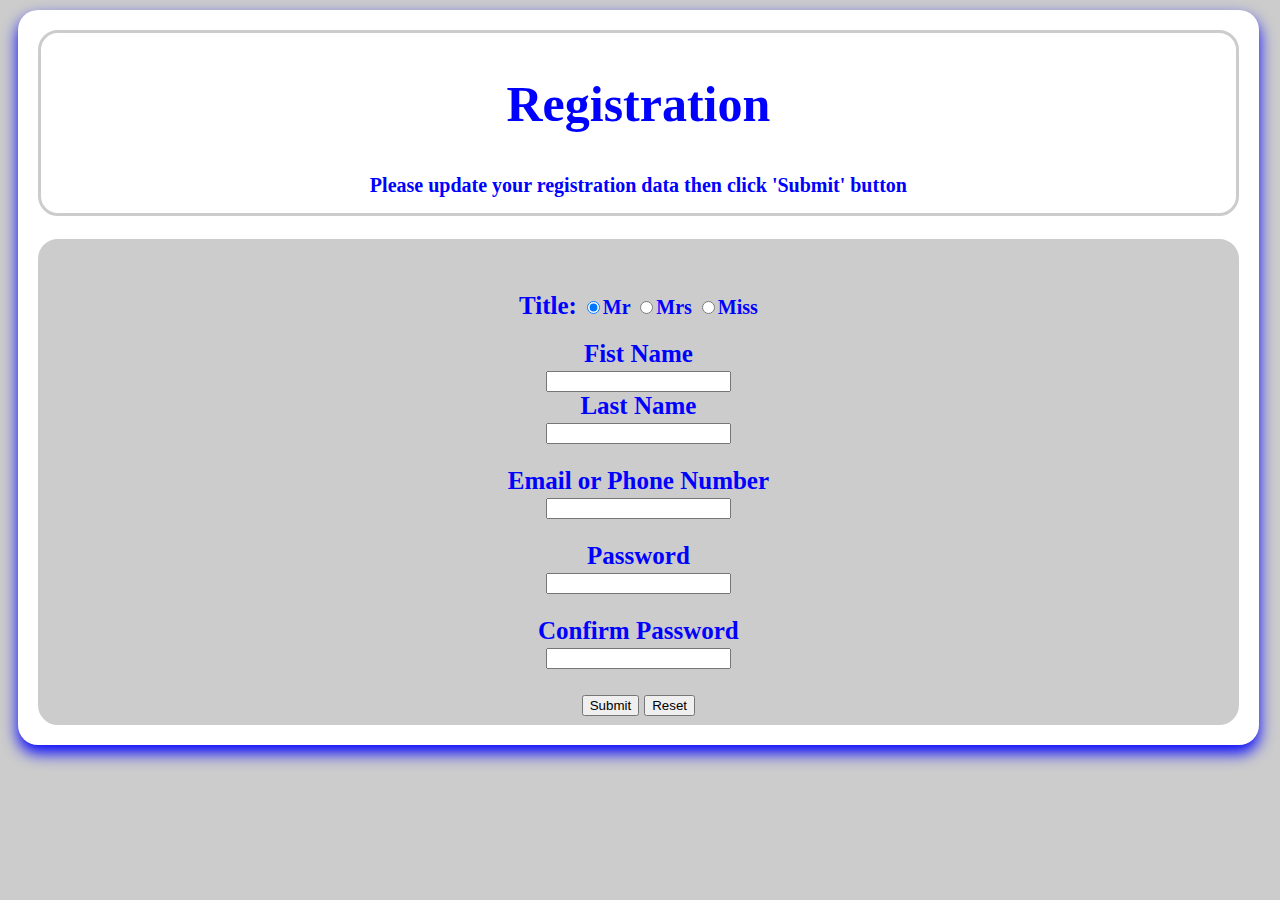
<file: Registration.html>
<!DOCTYPE html>
<html>
<head>
	<title></title>
	<style type="text/css">
		body{
			text-align: center;
			background-color: #cccccc;
		}
		h2{
			font: bold 50px tahomma;
		}
		#div1{
			width: 95%;
			color: blue;
			background: white;
   			 border-radius: 20px;
			-webkit-border-radius: 20px;
			-moz-border-radius: 20px;
			padding: 20px;
			margin: 10px;
			box-shadow: 0px 8px 16px 0px;
			font: bold 20px tahomma;
		}
		#div2{
			border: 3px solid #cccccc ;
			height: 180px;
   			 border-radius: 20px;
			-webkit-border-radius: 20px;
			-moz-border-radius: 20px;
					}
		#div3{
			padding-top: 30px;
			border: 3px solid #cccccc ;
			height: 450px;
   			 border-radius: 20px;
			-webkit-border-radius: 20px;
			-moz-border-radius: 20px;
			background: #cccccc;
					}
					label{
						font: bold 25px tahomma;
					}
					span{
						font: bold 25px tahomma;
					}
			
	</style>
</head>
<body>
<div id="div1">
		
		<div id="div2">
			<h2>Registration</h2>
			<p>Please update your registration data then click 'Submit' button</p>
	</div></br>
	<div id="div3">
	<form method="post" action="index.php" >

			<p><span>Title:</span>
			<input type="radio" name="select" value="Mr" checked="checked">Mr
			<input  type="radio" name="select" value="Mrs">Mrs
			<input type="radio" name="select" value="Miss">Miss
		</p>
			<label>Fist Name</label></br>
			<input type="text" name="Fname"></br>
			<label>Last Name</label></br>
			<input type="text" name="lname"></br></br>
			<label>Email or Phone Number</label></br>
			<input type="email && d/*" name="Confirm"></br></br>
			<label>Password</label></br>
			<input type="password" name="f_password"></br></br>
			<label>Confirm Password</label></br>
			<input type="password" name="s_password"></br></br>
			<input type="submit" name="update">
			<input type="reset" name="reset">
			

	</form>
	</div>
	</div>
</body>
</html>
</file>
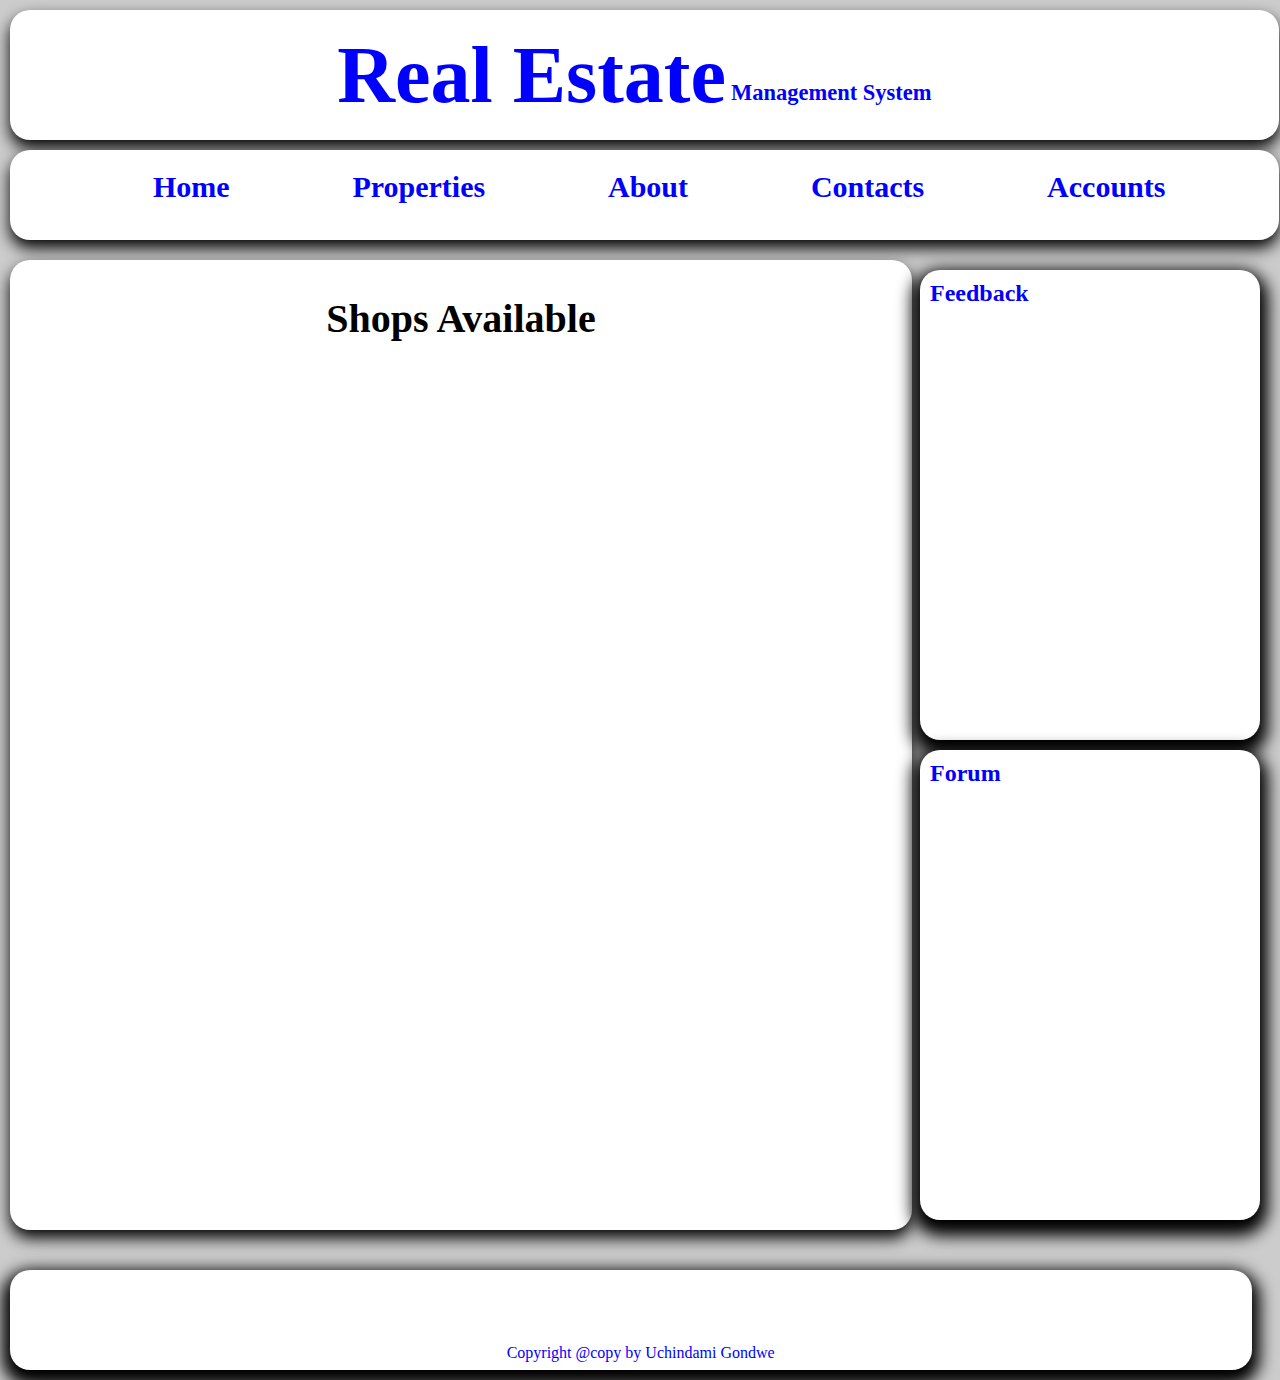
<file: Shops.html>
<!DOCTYPE html>
<html>
<head>
	<title>uchi</title>
	<meta charset="utf-8">
	<link rel="stylesheet" type="text/css" href="main.css">
	<meta name="viewport" content="width=device-width, initial-scale=1">
	<style type="text/css">
		button{
			background: blue;
			color: #ffffff;
			font: bold 26px tahomma;
			border-radius: 15px;
			-moz-border-radius: 15px;
			-webkit-border-radius: 15px;
			box-shadow: 0px 10px 20px 0px;
			padding: 10px;
			margin-left: 15%;
		}
	</style>
</head>
<body>
<header id="head1"><h1>Real Estate</h1><span style="color: blue; font:bold 22.5px tahomma; margin:50px 0px 0px 5px; ">Management System</span>

</header>
<nav>
	<a href="index.html">Home</a>
    <a href="Properties.html">Properties</a>
	<a href="About.html">About</a>
	<a href="contact.html">Contacts</a>
	<a href="user login.html">Accounts</a>

</nav>
<div id="div1">
	<section>
		<h2>Shops Available</h2>

		
	</section>
</div>
<div id="div2">
	<aside class="side">
		<h2>Feedback</h2>
	</aside>
	<aside class="side">
		<h2>Forum</h2>
	</aside>
</div>
<footer>
	<p>
	Copyright @copy by Uchindami Gondwe
</p>
</footer>
</body>
</html>
</file>
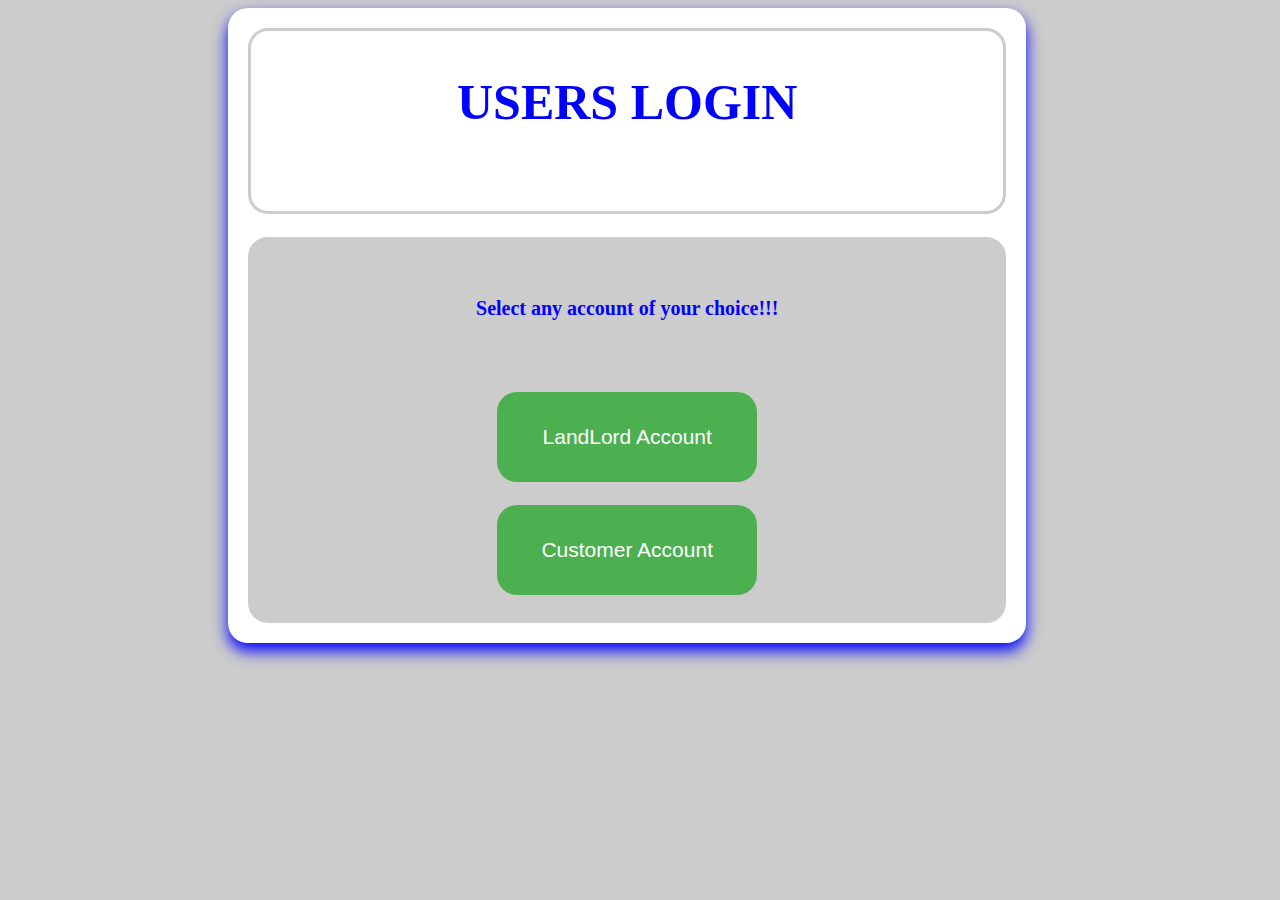
<file: user login.html>
<!DOCTYPE html>
<html>
<head>
	<title></title>
	<style type="text/css">
		body{
			text-align: center;
			background-color: #cccccc;
		}
		h2{
			font: bold 50px tahomma;
		}
		#div1{
			width: 60%;
			color: blue;
			background: white;
   			 border-radius: 20px;
			-webkit-border-radius: 20px;
			-moz-border-radius: 20px;
			padding: 20px;
			margin: 0px 220px 0px 220px;
			box-shadow: 0px 8px 16px 0px;
			font: bold 20px tahomma;
		}
		#div2{
			border: 3px solid #cccccc ;
			height: 180px;
   			 border-radius: 20px;
			-webkit-border-radius: 20px;
			-moz-border-radius: 20px;
					}
		#div3{
			padding-top: 30px;
			border: 3px solid #cccccc ;
			height: 350px;
   			 border-radius: 20px;
			-webkit-border-radius: 20px;
			-moz-border-radius: 20px;
			background: #cccccc;
					}
		button{
 background-color: #4CAF50;
  color: white;
  padding: 16px;
  font-size: 21px;
  border: none;
  border-radius: 20px;
 -webkit-border-radius: 20px;
 -moz-border-radius: 20px;
  width: 260px;
  height: 90px;
					}
	</style>
</head>
<body>
<div id="div1">
		
		<div id="div2">
			<h2>USERS LOGIN</h2>
			
	</div></br>
	<div id="div3">
		<h4>Select any account of your choice!!!</h4></br></br>

<a href="Lsign.html"><button>LandLord Account</button></a></br></br>
<a href="Csign.html"><button>Customer Account</button></a>
	</div>
	</div>
</body>
</html>
</file>
<file: main.css>
*{
	padding: 0px;
	margin: 0px;
}
header,nav,li,article,footer,aside{
	display: flex;
}
body{
	background-color: #cccccc;
}

#head1{
	width: 96%;
	height: 90px;
	background: white;
    border-radius: 20px;
	-webkit-border-radius: 20px;
	-moz-border-radius: 20px;
	padding: 20px;
	margin: 10px;
	color: black;
	box-shadow: 0px 8px 16px 0px;
}
header h1{
	color: blue;
	font: bold 80px tahomma ;
	padding-left: 25%;

}
section h2{
	font: bold 40px tahomma;
	text-align: center; 
}
nav a{
   text-decoration: none;
   display: none;
   font-size: 16px;
   display: inline-flex;
   color: blue;
   font: bold 30px tahomma;
   padding-left: 10%;
}

nav{
	width: 96%;
	height: 50px;
	border-radius: 20px;
	-webkit-border-radius: 20px;
	-moz-border-radius: 20px;
	text-align: center;
	background-color: white;
	padding: 20px;
	margin: 10px;
	margin-top: 5px;
	box-shadow: 0px 8px 16px 0px;
}
#div1{
	float: left;
	width: 65%;
	height: 1000px;
	margin: 5px;
	padding: 5px;
}
#div2{
	float: right;
	width: 25%;
	height: 1000px;
	margin: 5px ;
	padding: 5px;
	margin-right: 45px;
}
section{
	width: 100%;
	height: 900px;
	padding: 35px;
	background: white;
	border-radius: 20px;
	-webkit-border-radius: 20px;
	-moz-border-radius: 20px;
	box-shadow: 0px 8px 16px 0px;
}
.side{
	width: 100%;
	height: 450px;
	padding: 10px;
	background: white;
	border-radius: 20px;
	-webkit-border-radius: 20px;
	-moz-border-radius: 20px;
	box-shadow: 0px 8px 16px 8px;
	margin: 10px;
}
.side h2{
    color: blue;
}
footer{
	clear: both;
	width: 97%;
	height: 100px;
	background: white;
	border-radius: 20px;
	-webkit-border-radius: 20px;
	-moz-border-radius: 20px;
	box-shadow: 0px 8px 16px 8px;
	margin: 10px;
	
}
footer p{
	text-align: right;
	color: blue;
	margin-left: 40%;
	margin-top: 6%;
}
</file>
